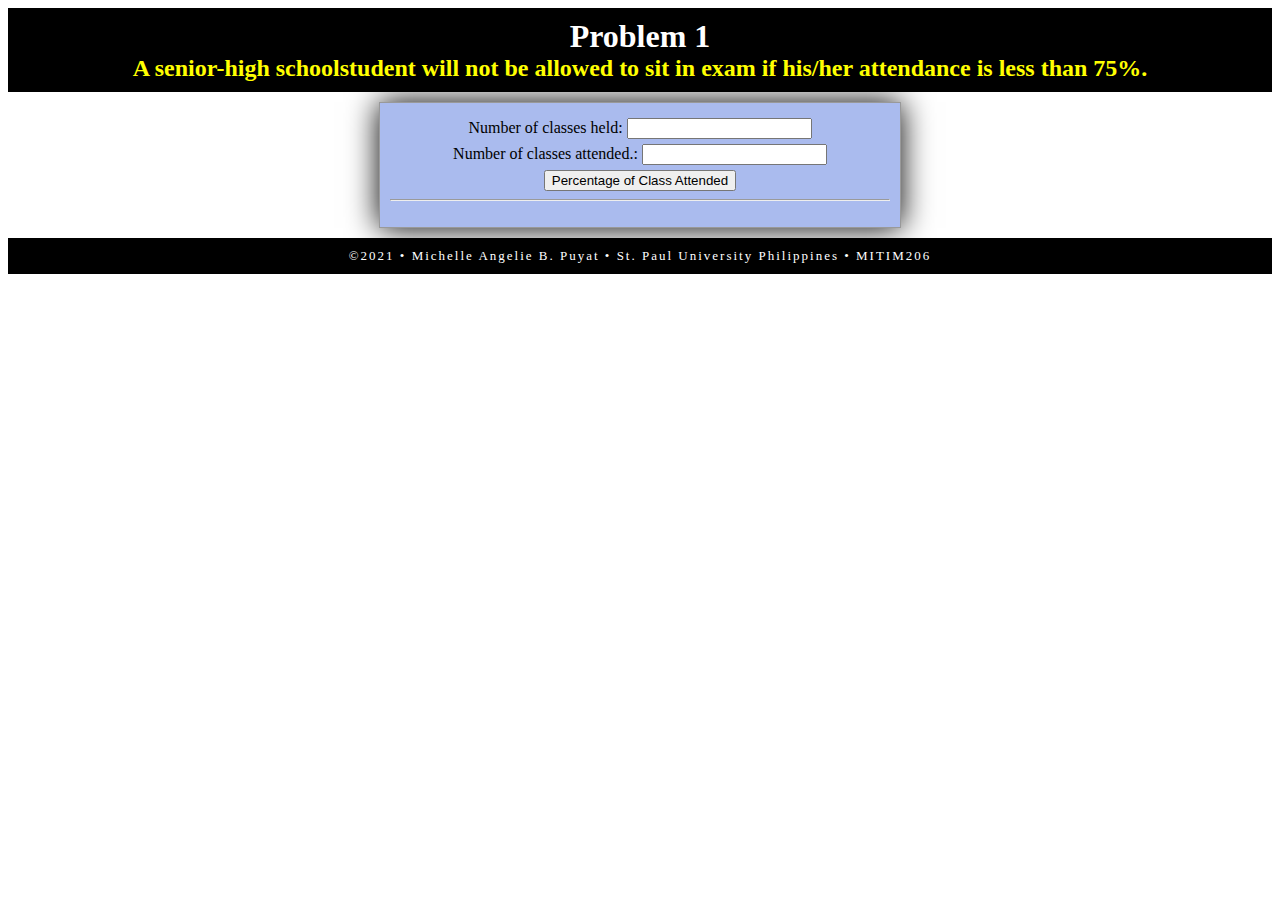
<file: Problem1/index.html>
<!DOCTYPE html>
<html>
    <head>
        <meta charset="utf-8">
        <title>Problem 1</title>
        <link href="css/style.css" rel="stylesheet" />
    </head>
    <body>
        <header>
            <h1>Problem 1</h1>
            <h2>A senior-high schoolstudent will not be allowed to sit in exam if his/her attendance is less than 75%.</h2>
        </header>
        <main>
            <label>Number of classes held: <input type="text" id="classHeld"></label>
            <label>Number of classes attended.: <input type="text" id="classAttended"></label>
            <label><button onclick="percentage()">Percentage of Class Attended</button></label>
            <hr>
            <p><span id="output"></span></p>
            <p><span id="remarks"></span></p>
        </main>
        <footer>
            &copy;2021 &bull; Michelle Angelie B. Puyat &bull; St. Paul University Philippines &bull; MITIM206
        </footer>

        <script src="js/myscript.js"></script>
    </body>
</html>
</file>
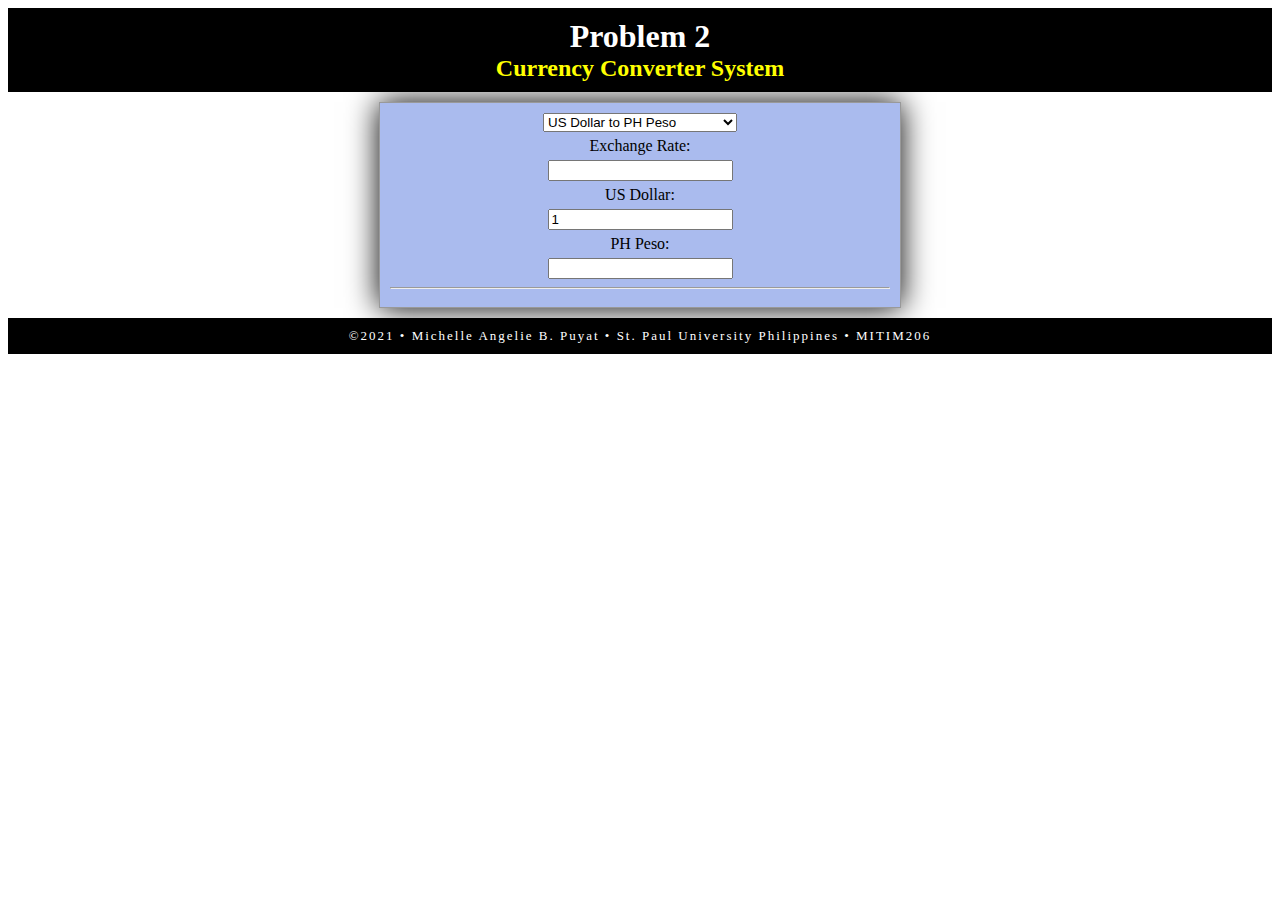
<file: Problem2/index.html>
<!DOCTYPE html>
<html>
    <head>
        <meta charset="utf-8">
        <title>Problem 2</title>
        <link href="css/style.css" rel="stylesheet" />
    </head>
    <body>
        <header>
            <h1>Problem 2</h1>
            <h2>Currency Converter System</h2>
        </header>
        <main>
            <select name="currency" id="currency" onchange="changeLabel()">
                <option value="us">US Dollar to PH Peso</option>
                <option value="hk">HK Dollar to PH Peso</option>
                <option value="au">AU Dollar to PH Peso</option>
                <option value="nz">NZ Dollar to PH Peso</option>
                <option value="jp">JP Yen to PH Peso</option>
                <option value="sa">SA Riad (Dinnar) to PH Peso</option>
                <option value="uk">UK Pound to PH Peso</option>
            </select>
            <label>Exchange Rate: </label><input type="text" id="exchangeRate" onkeyup="convert()">
            <label id="from">US Dollar: </label><input type="text" id="currency1" onkeyup="convert()">
            <label id="to">PH Peso: </label><input type="text" id="currency2" onkeyup="convert2()">

            <hr>
        </main>
        <footer>
            &copy;2021 &bull; Michelle Angelie B. Puyat &bull; St. Paul University Philippines &bull; MITIM206
        </footer>

        <script src="js/myscript.js"></script>
    </body>
</html>
</file>
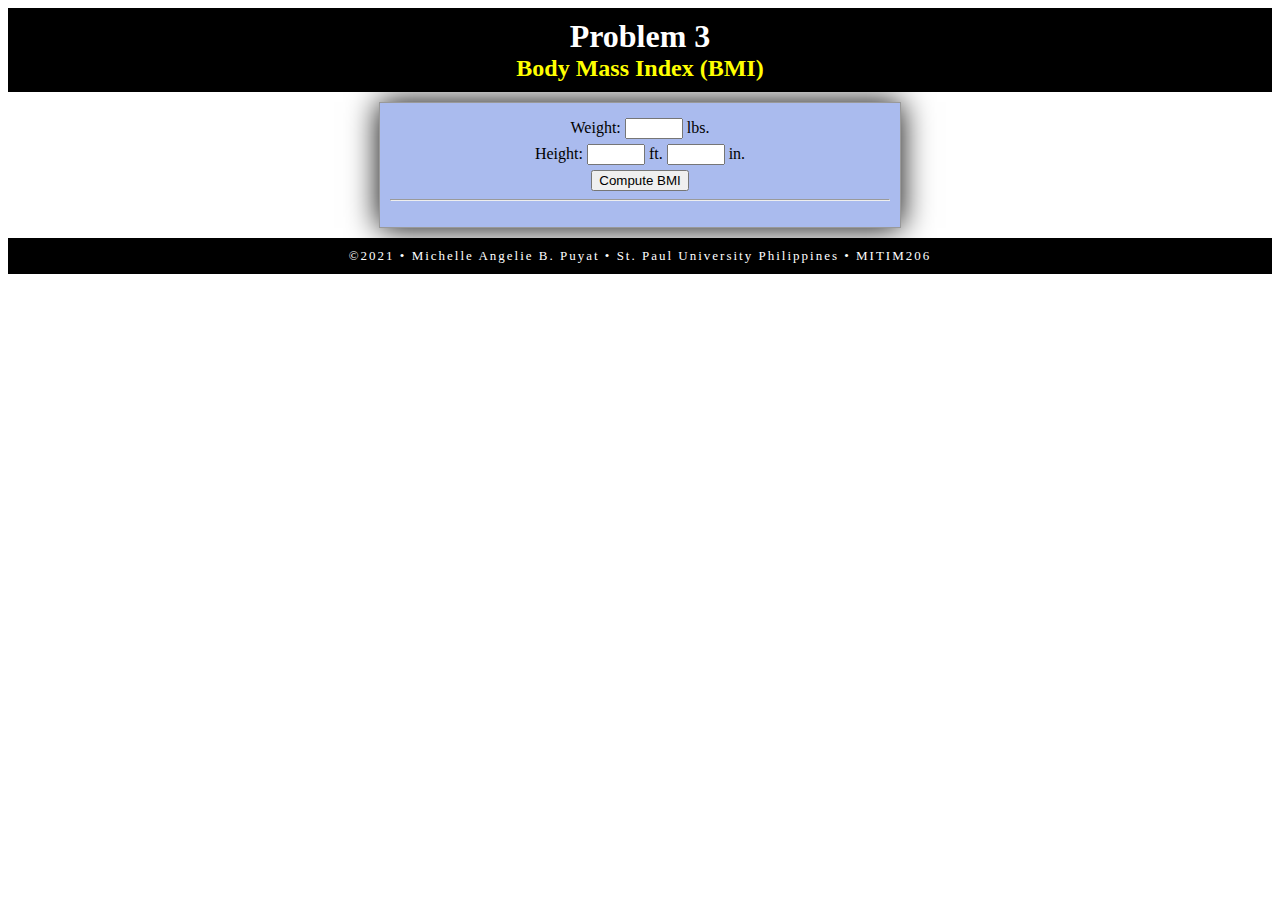
<file: Problem3/index.html>
<!DOCTYPE html>
<html>
    <head>
        <meta charset="utf-8">
        <title>Problem 3</title>
        <link href="css/style.css" rel="stylesheet" />
    </head>
    <body>
        <header>
            <h1>Problem 3</h1>
            <h2>Body Mass Index (BMI)</h2>
        </header>
        <main>
            <label>Weight: <input type="text" id="wt"> lbs.</label>
            <label>Height: <input type="text" id="ft"> ft. <input type="text" id="in"> in.</label>
            <label><button onclick="bmi()">Compute BMI</button></label>
            <hr>
            <p><span id="output"></span></p>
            <p><span id="remarks"></span></p>
        </main>
        <footer>
            &copy;2021 &bull; Michelle Angelie B. Puyat &bull; St. Paul University Philippines &bull; MITIM206
        </footer>

        <script src="js/myscript.js"></script>
    </body>
</html>
</file>
<file: Problem1/css/style.css>
body {
	text-align: center;
}
header,
footer {
	background-color: #000;
	color: #fff;
	padding: 10px;
}

footer {
	font-size: 13px;
	letter-spacing: 1.5pt;
}

h1,
h2 {
	margin: 0;
}

h2, #currentdate {
	color: yellow;
}

main {
	margin: 10px auto;
	border: 1px solid #999;
	padding: 10px;
	max-width: 500px;
	background-color: #abe;
	box-shadow: 0 0 30px;
}

h3 {
	font-size: 24px;
	margin: 0 0 15px 0;
	border-bottom: 1px solid #333;
	padding: 0;
}

label {
	display: block;
	margin: 5px;
}
</file>
<file: Problem2/css/style.css>
body {
	text-align: center;
}
header,
footer {
	background-color: #000;
	color: #fff;
	padding: 10px;
}

footer {
	font-size: 13px;
	letter-spacing: 1.5pt;
}

h1,
h2 {
	margin: 0;
}

h2, #currentdate {
	color: yellow;
}

main {
	margin: 10px auto;
	border: 1px solid #999;
	padding: 10px;
	max-width: 500px;
	background-color: #abe;
	box-shadow: 0 0 30px;
}

h3 {
	font-size: 24px;
	margin: 0 0 15px 0;
	border-bottom: 1px solid #333;
	padding: 0;
}

label {
	display: block;
	margin: 5px;
}
</file>
<file: Problem3/css/style.css>
body {
	text-align: center;
}
header,
footer {
	background-color: #000;
	color: #fff;
	padding: 10px;
}

footer {
	font-size: 13px;
	letter-spacing: 1.5pt;
}

h1,
h2 {
	margin: 0;
}

h2, #currentdate {
	color: yellow;
}

main {
	margin: 10px auto;
	border: 1px solid #999;
	padding: 10px;
	max-width: 500px;
	background-color: #abe;
	box-shadow: 0 0 30px;
}

h3 {
	font-size: 24px;
	margin: 0 0 15px 0;
	border-bottom: 1px solid #333;
	padding: 0;
}

label {
	display: block;
	margin: 5px;
}

input {
	width: 50px;
}
</file>
